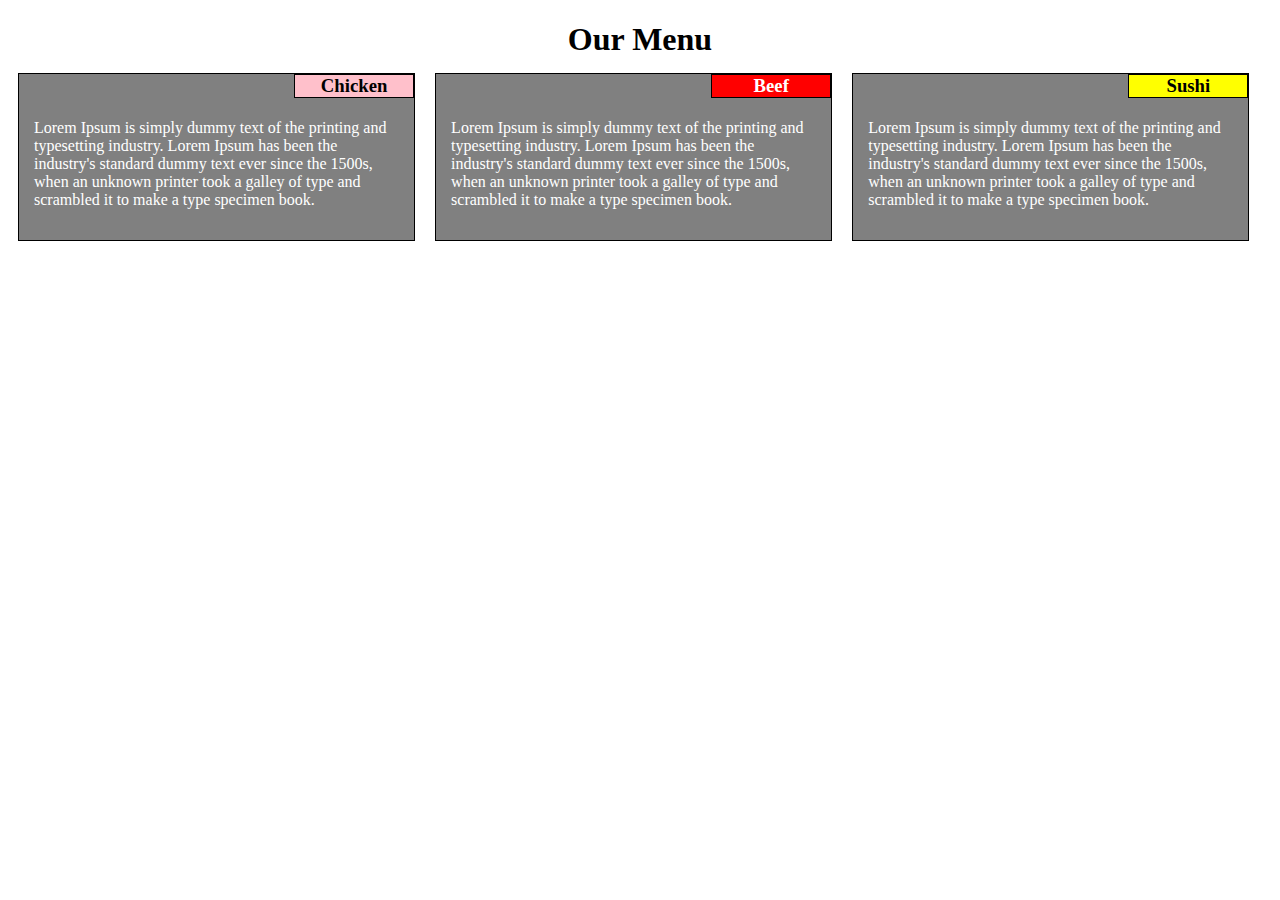
<file: site/module2-solution/index.html>
<!DOCTYPE html>
<html>
<head>
<meta charset="utf-8">
<meta name="viewport" content="width=device-width, initial-scale=1">
<link rel="stylesheet" type="text/css" href="css/module2-solution.css">
<title>Assignment Solution for Module 2</title>
</head>
<body>
<h1>Our Menu</h1>


<div class="row">
  <div class="col-lg-1 col-md-1 col-sm-1">
    <div class="item">
    <h3 id="chick">Chicken</h3>
    <p>Lorem Ipsum is simply dummy text of the printing and typesetting industry. Lorem Ipsum has been the industry's standard dummy text ever since the 1500s, when an unknown printer took a galley of type and scrambled it to make a type specimen book.</p>
    </div>
  </div>
  <div class="col-lg-1 col-md-1 col-sm-1">
    <div class="item">
    <h3 id="beef">Beef</h3>
    <p>Lorem Ipsum is simply dummy text of the printing and typesetting industry. Lorem Ipsum has been the industry's standard dummy text ever since the 1500s, when an unknown printer took a galley of type and scrambled it to make a type specimen book.</p>
    </div>
  </div>
  <div class="col-lg-1 col-md-3 col-sm-1">
    <div class="item">
    <h3 id="sushi">Sushi</h3>
    <p>Lorem Ipsum is simply dummy text of the printing and typesetting industry. Lorem Ipsum has been the industry's standard dummy text ever since the 1500s, when an unknown printer took a galley of type and scrambled it to make a type specimen book.</p>
    </div>
  </div> 
</div>

</body>
</html>
</file>
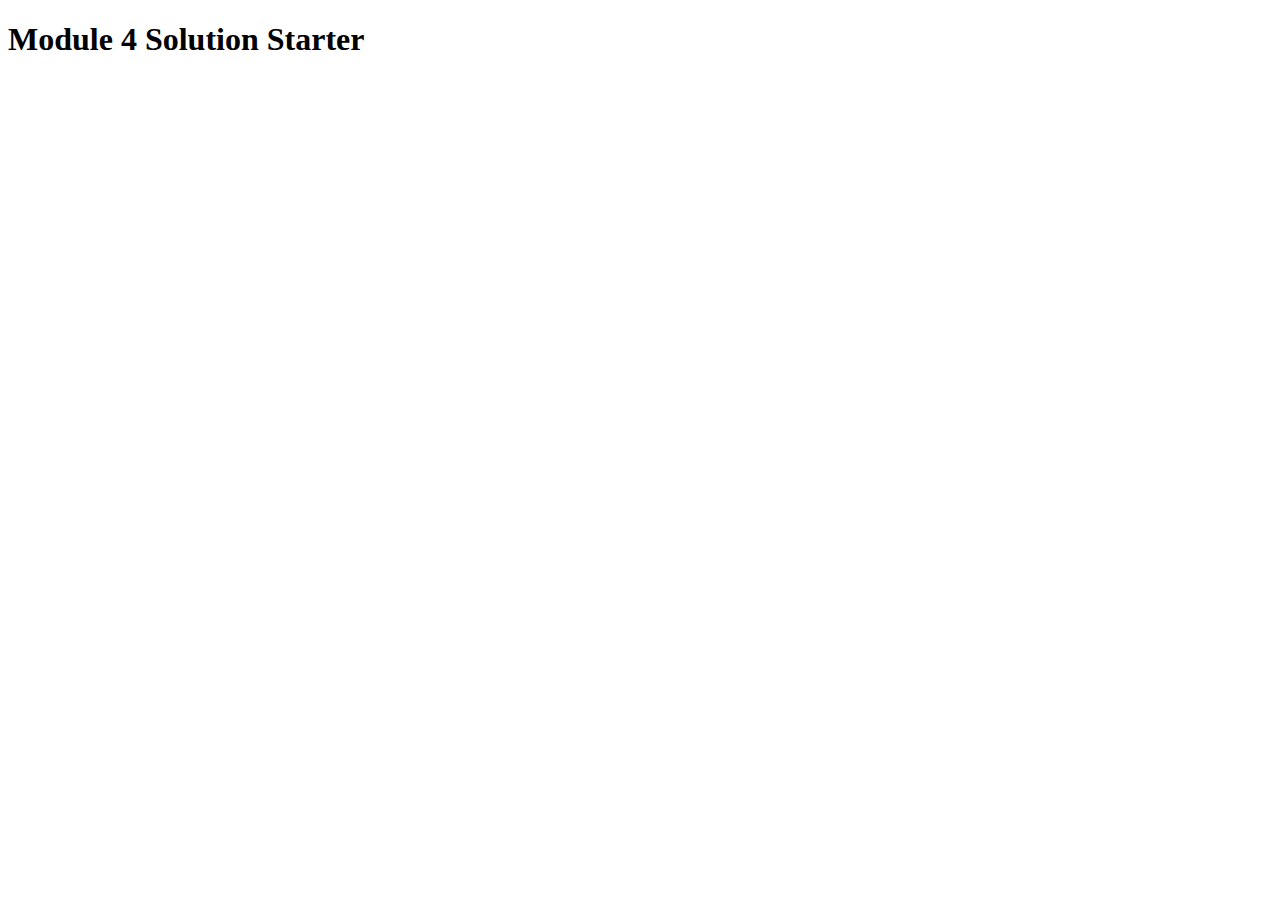
<file: site/module4-solution/index.html>
<!DOCTYPE html>
<html>
<head>
  <meta charset="utf-8">
  <title>Module 4 Solution Starter</title>
  <script>
    var names = []; // DO NOT REMOVE
  </script>
  <script src="SpeakHello.js"></script>
  <script src="SpeakGoodBye.js"></script>
  <script src="script.js"></script>
</head>
<body>
  <h1>Module 4 Solution Starter</h1>
</body>
</html>
</file>
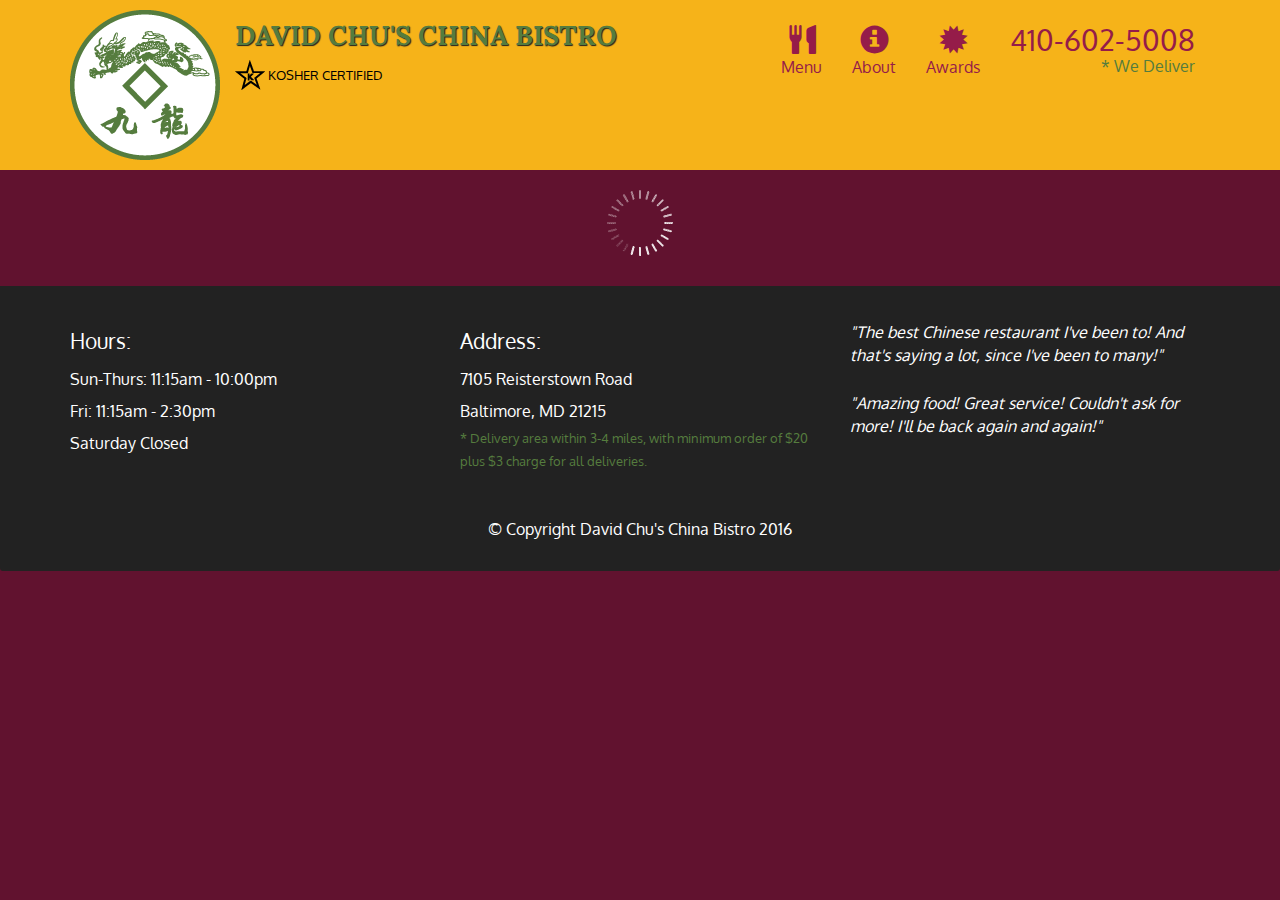
<file: site/module5-solution/index.html>
<!doctype html>
<html lang="en">
  <head>
    <meta charset="utf-8">
    <meta http-equiv="X-UA-Compatible" content="IE=edge">
    <meta name="viewport" content="width=device-width, initial-scale=1">
    <title>David Chu's China Bistro</title>
    <link rel="stylesheet" href="css/bootstrap.min.css">
    <link rel="stylesheet" href="css/styles.css">
    <link href='https://fonts.googleapis.com/css?family=Oxygen:400,300,700' rel='stylesheet' type='text/css'>
    <link href='https://fonts.googleapis.com/css?family=Lora' rel='stylesheet' type='text/css'>
  </head>
<body>
  <header>
    <nav id="header-nav" class="navbar navbar-default">
      <div class="container">
        <div class="navbar-header">
          <a href="index.html" class="pull-left visible-md visible-lg">
            <div id="logo-img" alt="Logo image"></div>
          </a>

          <div class="navbar-brand">
            <a href="index.html"><h1>David Chu's China Bistro</h1></a>
            <p>
              <img src="images/star-k-logo.png" alt="Kosher certification">
              <span>Kosher Certified</span>
            </p>
          </div>

          <button id="navbarToggle" type="button" class="navbar-toggle collapsed" data-toggle="collapse" data-target="#collapsable-nav" aria-expanded="false">
            <span class="sr-only">Toggle navigation</span>
            <span class="icon-bar"></span>
            <span class="icon-bar"></span>
            <span class="icon-bar"></span>
          </button>
        </div>
        
        <div id="collapsable-nav" class="collapse navbar-collapse">
           <ul id="nav-list" class="nav navbar-nav navbar-right">
            <li id="navHomeButton" class="visible-xs active">
              <a href="index.html">
                <span class="glyphicon glyphicon-home"></span> Home</a>
            </li>
            <li id="navMenuButton">
              <a href="#" onclick="$dc.loadMenuCategories();">
                <span class="glyphicon glyphicon-cutlery"></span><br class="hidden-xs"> Menu</a>
            </li>
            <li>
              <a href="#">
                <span class="glyphicon glyphicon-info-sign"></span><br class="hidden-xs"> About</a>
            </li>
            <li>
              <a href="#">
                <span class="glyphicon glyphicon-certificate"></span><br class="hidden-xs"> Awards</a>
            </li>
            <li id="phone" class="hidden-xs">
              <a href="tel:410-602-5008">
                <span>410-602-5008</span></a><div>* We Deliver</div>
            </li>
          </ul><!-- #nav-list -->
        </div><!-- .collapse .navbar-collapse -->
      </div><!-- .container -->
    </nav><!-- #header-nav -->
  </header>

  <div id="call-btn" class="visible-xs">
    <a class="btn" href="tel:410-602-5008">
    <span class="glyphicon glyphicon-earphone"></span>
    410-602-5008
    </a>
  </div>
  <div id="xs-deliver" class="text-center visible-xs">* We Deliver</div>

  <div id="main-content" class="container"></div>

  <footer class="panel-footer">
    <div class="container">
      <div class="row">
        <section id="hours" class="col-sm-4">
          <span>Hours:</span><br>
          Sun-Thurs: 11:15am - 10:00pm<br>
          Fri: 11:15am - 2:30pm<br>
          Saturday Closed
          <hr class="visible-xs">
        </section>
        <section id="address" class="col-sm-4">
          <span>Address:</span><br>
          7105 Reisterstown Road<br>
          Baltimore, MD 21215
          <p>* Delivery area within 3-4 miles, with minimum order of $20 plus $3 charge for all deliveries.</p>
          <hr class="visible-xs">
        </section>
        <section id="testimonials" class="col-sm-4">
          <p>"The best Chinese restaurant I've been to! And that's saying a lot, since I've been to many!"</p>
          <p>"Amazing food! Great service! Couldn't ask for more! I'll be back again and again!"</p>
        </section>
      </div>
      <div class="text-center">&copy; Copyright David Chu's China Bistro 2016</div>
    </div>
  </footer>

  <!-- jQuery (Bootstrap JS plugins depend on it) -->
  <script src="js/jquery-2.1.4.min.js"></script>
  <script src="js/bootstrap.min.js"></script>
  <script src="js/ajax-utils.js"></script>
  <script src="js/script.js"></script>
</body>
</html>
</file>
<file: site/module2-solution/css/module2-solution.css>
* {
  box-sizing: border-box;
  font-family: "Times New Roman", Georgia, Serif;
}
h1 {
  margin-bottom: 15px;
  text-align: center;
}

h3 {
  width: 120px;
  text-align: center;
  border: 1px solid black;
  margin-top: 0px;
  float: right;
}

div > div {
  background-color: white;
}
.item {
  border: 1px solid black;
  background-color: gray;
  width: auto;
  height: auto;
  margin-left: 10px;
  margin-right: 10px;
  font-family: Helvetica;
  color: white;
  margin-bottom: 20px;
}

p {
  margin-top: 30px;
  padding: 15px;
}

#chick {
  background: pink;
  color: black;
}

#beef { 
  background: red;
  color: white;
 }

 #sushi {
  background: yellow;
  color: black;
 }


/* Simple Responsive Framework. */
.row {
  width: 100%;
}

/********** Desktop devices only **********/
@media (min-width: 992px) {
  .col-lg-1, .col-lg-2, .col-lg-3 {
    float: left;
    
  }
  .col-lg-1 {
    width: 33%;
  }
}

/********** Tablet devices only **********/
@media (min-width: 768px) and (max-width: 991px) {
  .col-md-1, .col-md-2, .col-md-3 {
    float: left;
  }
  .col-md-1 {
    width: 50.00%;
  }
  .col-md-3 {
    width: 100%;
  }
}

/********** Mobile devices only **********/
@media (max-width: 767px) {
  .col-sm-1, .col-sm-2, .col-sm-3 {
    float: left;
  }
  .col-sm-1 {
    width: 100%;
  }

}
</file>
<file: site/module5-solution/css/styles.css>
body {
  font-size: 16px;
  color: #fff;
  background-color: #61122f;
  font-family: 'Oxygen', sans-serif;
}

/** HEADER **/
#header-nav {
  background-color: #f6b319;
  border-radius: 0;
  border: 0;
}

#logo-img {
  background: url('../images/restaurant-logo_large.png') no-repeat;
  width: 150px;
  height: 150px;
  margin: 10px 15px 10px 0;
}

.navbar-brand {
  padding-top: 25px;
}
.navbar-brand h1 { /* Restaurant name */
  font-family: 'Lora', serif;
  color: #557c3e;
  font-size: 1.5em;
  text-transform: uppercase;
  font-weight: bold;
  text-shadow: 1px 1px 1px #222;
  margin-top: 0;
  margin-bottom: 0;
  line-height: .75;
}
.navbar-brand a:hover, .navbar-brand a:focus {
  text-decoration: none;
}
.navbar-brand p { /* Kosher cert */
  color: #000;
  text-transform: uppercase;
  font-size: .7em;
  margin-top: 15px;
}
.navbar-brand p span { /* Star-K */
  vertical-align: middle;
}

#nav-list {
  margin-top: 10px;
}
#nav-list a {
  color: #951C49;
  text-align: center;
}
#nav-list a:hover {
  background: #E7E7E7;
}
#nav-list a span {
  font-size: 1.8em;
}

#phone {
  margin-top: 5px;
}
#phone a { /* Phone number */
  text-align: right;
  padding-bottom: 0;
}
#phone div { /* We Deliver */
  color: #557c3e;
  text-align: right;
  padding-right: 15px;
}

.navbar-header button.navbar-toggle, .navbar-header .icon-bar {
  border: 1px solid #61122f;
}
.navbar-header button.navbar-toggle {
  clear: both;
  margin-top: -30px;
}
/* END HEADER */

/* FOOTER */
.panel-footer {
  margin-top: 30px;
  padding-top: 35px;
  padding-bottom: 30px;
  background-color: #222;
  border-top: 0;
}
.panel-footer div.row {
  margin-bottom: 35px;
}
#hours, #address {
  line-height: 2;
}
#hours > span, #address > span {
  font-size: 1.3em;
}
#address p {
  color: #557c3e;
  font-size: .8em;
  line-height: 1.8;
}
#testimonials {
  font-style: italic;
}
#testimonials p:nth-child(2) {
  margin-top: 25px;
}
/* END FOOTER */



/* HOME PAGE */
.container .jumbotron {
  box-shadow: 0 0 50px #3F0C1F;
  border: 2px solid #3F0C1F;
}

#menu-tile, #specials-tile, #map-tile {
  height: 250px;
  width: 100%;
  margin-bottom: 15px;
  position: relative;
  border: 2px solid #3F0C1F;
  overflow: hidden;
}
#menu-tile:hover, #specials-tile:hover, #map-tile:hover {
  box-shadow: 0 1px 5px 1px #cccccc;
}
#menu-tile {
  background: url('../images/menu-tile.jpg') no-repeat;
  background-position: center;
}
#specials-tile {
  background: url('../images/specials-tile.jpg') no-repeat;
  background-position: center;
}
#menu-tile span, #specials-tile span, #map-tile span {
  position: absolute;
  bottom: 0;
  right: 0;
  width: 100%;
  text-align: center;
  font-size: 1.6em;
  text-transform: uppercase;
  background-color: #000;
  color: #fff;
  opacity: .8;
}
/* END HOME PAGE */

/* MENU CATEGORIES PAGE */
.category-tile { 
  position: relative;
  border: 2px solid #3F0C1F;
  overflow: hidden;
  width: 200px;
  height: 200px;
  margin: 0 auto 15px;
}
.category-tile span {
  position: absolute;
  bottom: 0;
  right: 0;
  width: 100%;
  text-align: center;
  font-size: 1.2em;
  text-transform: uppercase;
  background-color: #000;
  color: #fff;
  opacity: .8;
}
.category-tile:hover {
  box-shadow: 0 1px 5px 1px #cccccc;
}

#menu-categories-title + div {
  margin-bottom: 50px;
}
/* END MENU CATEGORIES PAGE */

/* SINGLE CATEGORY PAGE */
.menu-item-tile {
  margin-bottom: 25px;
}
.menu-item-tile hr {
  width: 80%;
}
.menu-item-tile .menu-item-price {
  font-size: 1.1em;
  text-align: right;
  margin-top: -15px;
  margin-right: -15px;
}
.menu-item-tile .menu-item-price span {
  font-size: .6em;
}
.menu-item-photo {
  position: relative;
  border: 2px solid #3F0C1F; 
  overflow: hidden;
  padding: 0;
  margin-right: -15px;
  margin-left: auto;
  margin-bottom: 20px;
  max-width: 250px;
}
.menu-item-photo div {
  position: absolute;
  bottom: 0;
  right: 0;
  width: 80px;
  background-color: #557c3e;
  text-align: center;
}
.menu-item-description {
  padding-right: 30px;
}
h3.menu-item-title {
  margin: 0 0 10px;
}
.menu-item-details {
  font-size: .9em;
  font-style: italic;
}
/* END SINGLE CATEGORY PAGE */


/********** Large devices only **********/
@media (min-width: 1200px) {
  .container .jumbotron {
    background: url('../images/jumbotron_1200.jpg') no-repeat;
    height: 675px;
  }
}

/********** Medium devices only **********/
@media (min-width: 992px) and (max-width: 1199px) {
  /* Header */
  #logo-img {
    background: url('../images/restaurant-logo_medium.png') no-repeat;
    width: 100px;
    height: 100px;
    margin: 5px 5px 5px 0;
  }
  /* End Header */

  /* Home Page */
  .container .jumbotron {
    background: url('../images/jumbotron_992.jpg') no-repeat;
    height: 558px;
  }
  /* End Home Page */
}

/********** Small devices only **********/
@media (min-width: 768px) and (max-width: 991px) {
  /* Home Page */
  .container .jumbotron {
    background: url('../images/jumbotron_768.jpg') no-repeat;
    height: 432px;
  }
  /* End Home Page */
}

/********** Extra small devices only **********/
@media (max-width: 767px) {
  /* Header */
  .navbar-brand {
    padding-top: 10px;
    height: 80px;
  }
  .navbar-brand h1 { /* Restaurant name */
    padding-top: 10px;
    font-size: 5vw; /* 1vw = 1% of viewport width */
  }
  .navbar-brand p { /* Kosher cert */
    font-size: .6em;
    margin-top: 12px;
  }
  .navbar-brand p img { /* Star-K */
    height: 20px;
  }

  #collapsable-nav a { /* Collapsed nav menu text */
    font-size: 1.2em;
  }
  #collapsable-nav a span { /* Collapsed nav menu glyph */
    font-size: 1em;
    margin-right: 5px;
  }

  #call-btn > a {
    font-size: 1.5em;
    display: block;
    margin: 0 20px;
    padding: 10px;
    border: 2px solid #fff;
    background-color: #f6b319;
    color: #951c49;
  }
  #xs-deliver {
    margin-top: 5px;
    font-size: .7em;
    letter-spacing: .1em;
    text-transform: uppercase;
  }
  /* End Header */

  /* Footer */
  .panel-footer section {
    margin-bottom: 30px;
    text-align: center;
  }
  .panel-footer section:nth-child(3) {
    margin-bottom: 0; /* margin already exists on the whole row */
  }
  .panel-footer section hr {
    width: 50%;
  }
  /* End Footer */

  /* Home Page */
  .container .jumbotron {
    margin-top: 30px;
    padding: 0;
  }
  #menu-tile, #specials-tile {
    width: 360px;
    margin: 0 auto 15px;
  }

  .menu-item-photo {
    margin-right: auto;
  }
  .menu-item-tile .menu-item-price {
    text-align: center;
  }
  .menu-item-description {
    text-align: center;;
  }
}


/********** Super extra small devices Only :-) (e.g., iPhone 4) **********/
@media (max-width: 479px) {
  /* Header */
  .navbar-brand h1 { /* Restaurant name */
    padding-top: 5px;
    font-size: 6vw;
  }
  /* End Header */
  
  /* Home page */
  #menu-tile, #specials-tile {
    width: 280px;
    margin: 0 auto 15px;
  }

  .col-xxs-12 {
    position: relative;
    min-height: 1px;
    padding-right: 15px;
    padding-left: 15px;
    float: left;
    width: 100%;
  }
}
</file>
